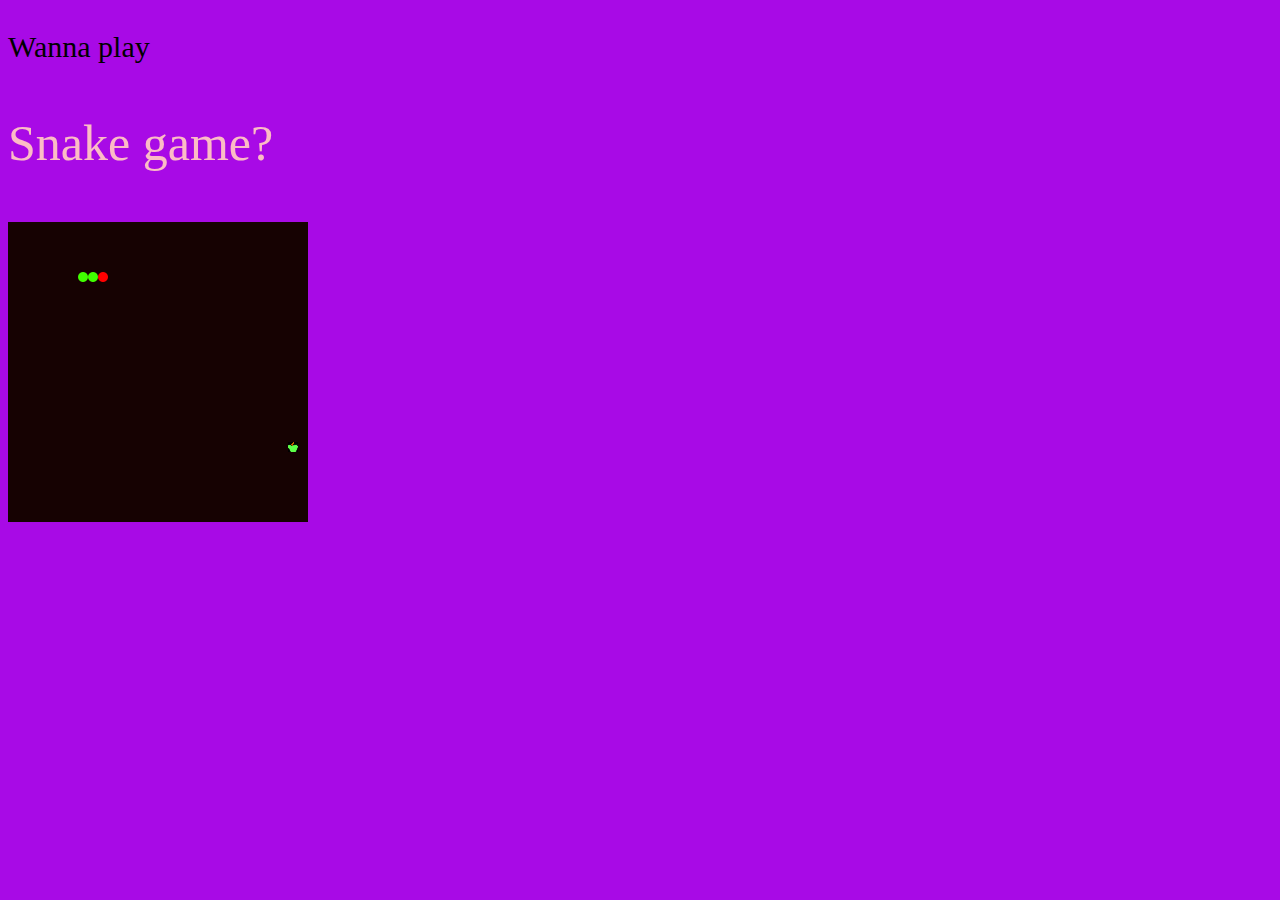
<file: snake game/snake.html>
<!DOCTYPE html>
<html>
<head>

<title>JavaScript Snake game</title>

<style>
    canvas {background: rgb(22, 2, 2)}
</style>

<script src="snake.js"></script>
</head>

<body style="background-color:rgb(168, 10, 230)"
onload="init();">
<p style="font-size:30px">Wanna play<br><p style="color: rgba(255, 196, 196, 0.959); font-size: 50px;font-family:;">Snake game?</p></p>
    <canvas id="myCanvas" width="300" height="300">
    </canvas>
</body>
</html>
</file>
